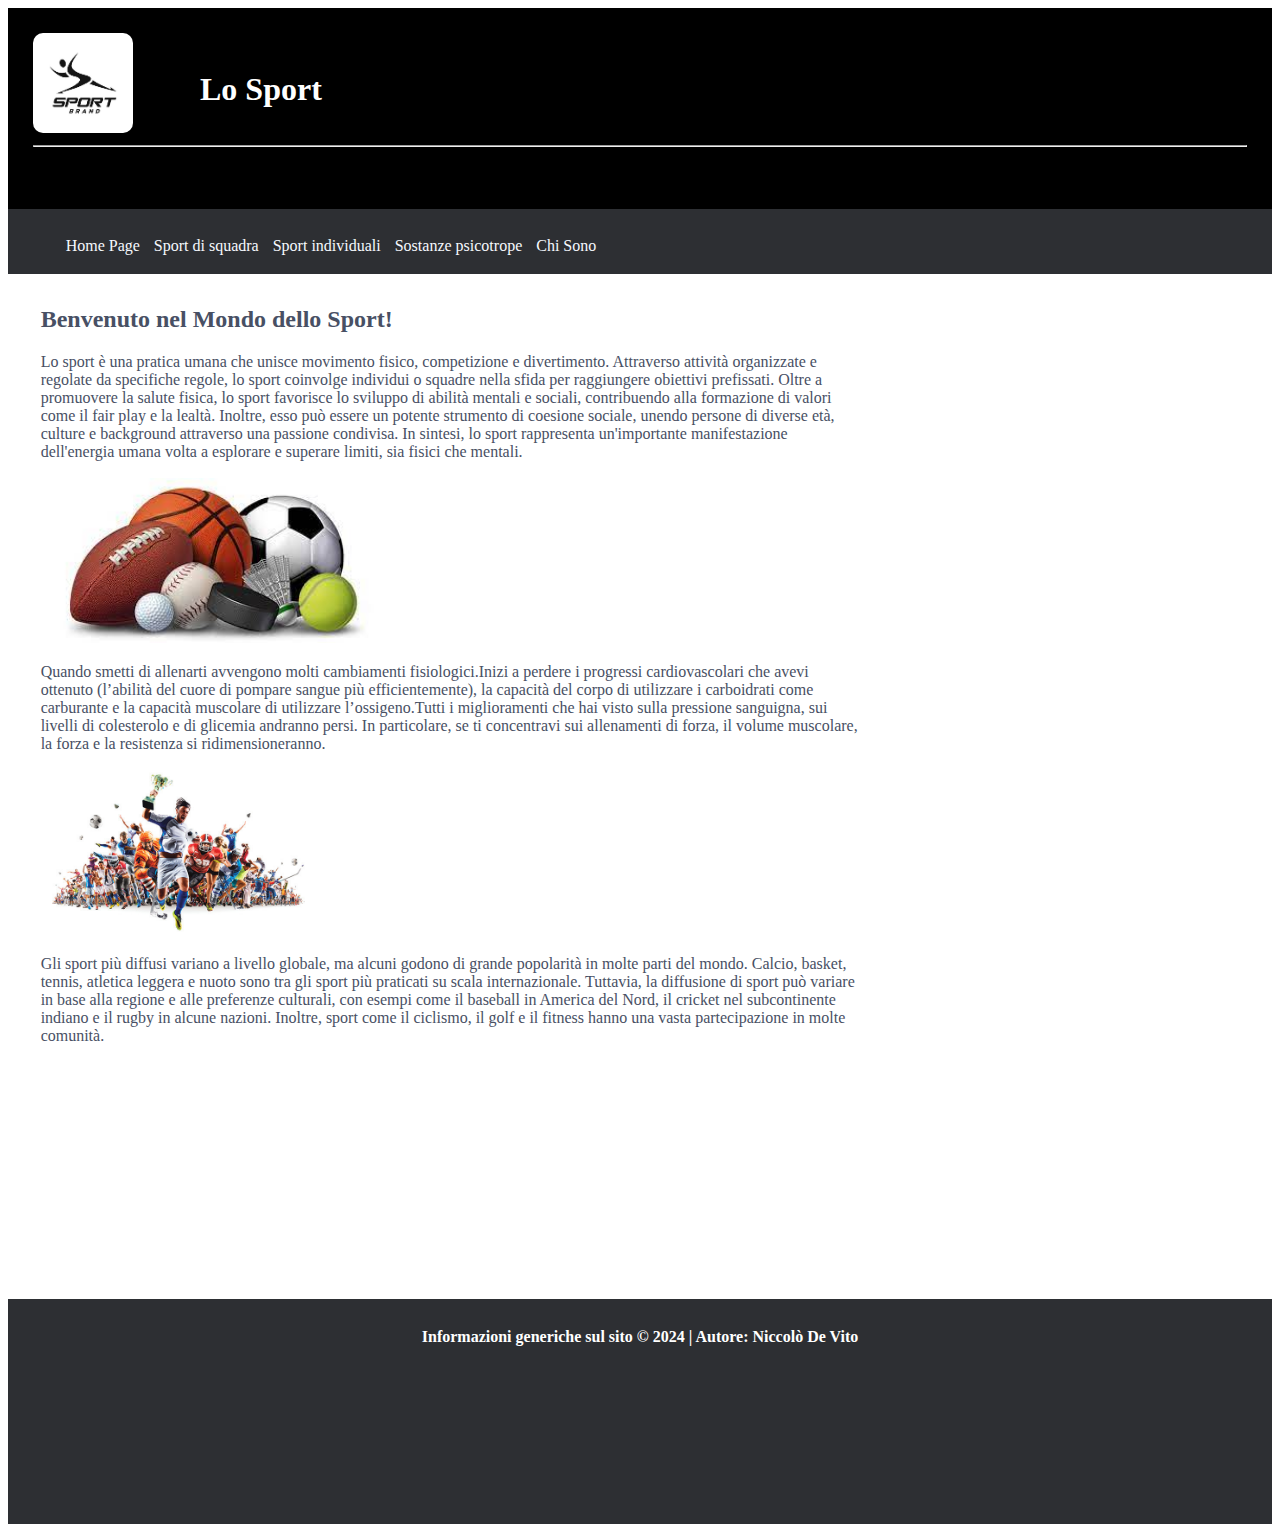
<file: index.html>
<!DOCTYPE html>
<html lang="it">
<head>
    <meta charset="UTF-8">
    <title>SPORT WEB</title>
    <link rel="stylesheet" href="stili/stili.css">
</head>
<body>
    <header>
        <a href="index.html"><img src="img/sport.jpg" alt="Logo del Tuo Sito"></a>
        <h1>Lo Sport</h1>
		<hr/>
    </header>
    <nav>
        <ul>
            <li><a href="index.html">Home Page</a></li>
            <li><a href="pagina1.html">Sport di squadra</a></li>
            <li><a href="pagina2.html">Sport individuali</a></li>
            <li><a href="pagina3.html">Sostanze psicotrope</a></li>
            <li><a href="chi_sono.html">Chi Sono</a></li>
        </ul>
    </nav>
    <section>
        <article>
            <h2>Benvenuto nel Mondo dello Sport!</h2>
            <!-- Contenuto della home page -->Lo sport è una pratica umana che unisce movimento fisico, competizione e divertimento. Attraverso attività organizzate e regolate da specifiche regole, lo sport coinvolge individui o squadre nella sfida per raggiungere obiettivi prefissati. Oltre a promuovere la salute fisica, lo sport favorisce lo sviluppo di abilità mentali e sociali, contribuendo alla formazione di valori come il fair play e la lealtà. Inoltre, esso può essere un potente strumento di coesione sociale, unendo persone di diverse età, culture e background attraverso una passione condivisa. In sintesi, lo sport rappresenta un'importante manifestazione dell'energia umana volta a esplorare e superare limiti, sia fisici che mentali.
			<br/>
			<img src="img/sport2.jpg"/>
			<br/>
			Quando smetti di allenarti avvengono molti cambiamenti fisiologici.Inizi a perdere i progressi cardiovascolari che avevi ottenuto (l’abilità del cuore di pompare sangue più efficientemente), la capacità del corpo di utilizzare i carboidrati come carburante e la capacità muscolare di utilizzare l’ossigeno.Tutti i miglioramenti che hai visto sulla pressione sanguigna, sui livelli di colesterolo e di glicemia andranno persi. In particolare, se ti concentravi sui allenamenti di forza, il volume muscolare, la forza e la resistenza si ridimensioneranno.
			<br/>
			<img src="img/sport3.jpg"/>
			<br/>
			Gli sport più diffusi variano a livello globale, ma alcuni godono di grande popolarità in molte parti del mondo. Calcio, basket, tennis, atletica leggera e nuoto sono tra gli sport più praticati su scala internazionale. Tuttavia, la diffusione di sport può variare in base alla regione e alle preferenze culturali, con esempi come il baseball in America del Nord, il cricket nel subcontinente indiano e il rugby in alcune nazioni. Inoltre, sport come il ciclismo, il golf e il fitness hanno una vasta partecipazione in molte comunità.
        </article>
    </section>
    <aside>
        <!-- Link a contenuti correlati -->
    </aside>
    <footer>
        <p>Informazioni generiche sul sito &copy; 2024 | Autore: Niccolò De Vito</p>
    </footer>
</body>
</html>
</file>
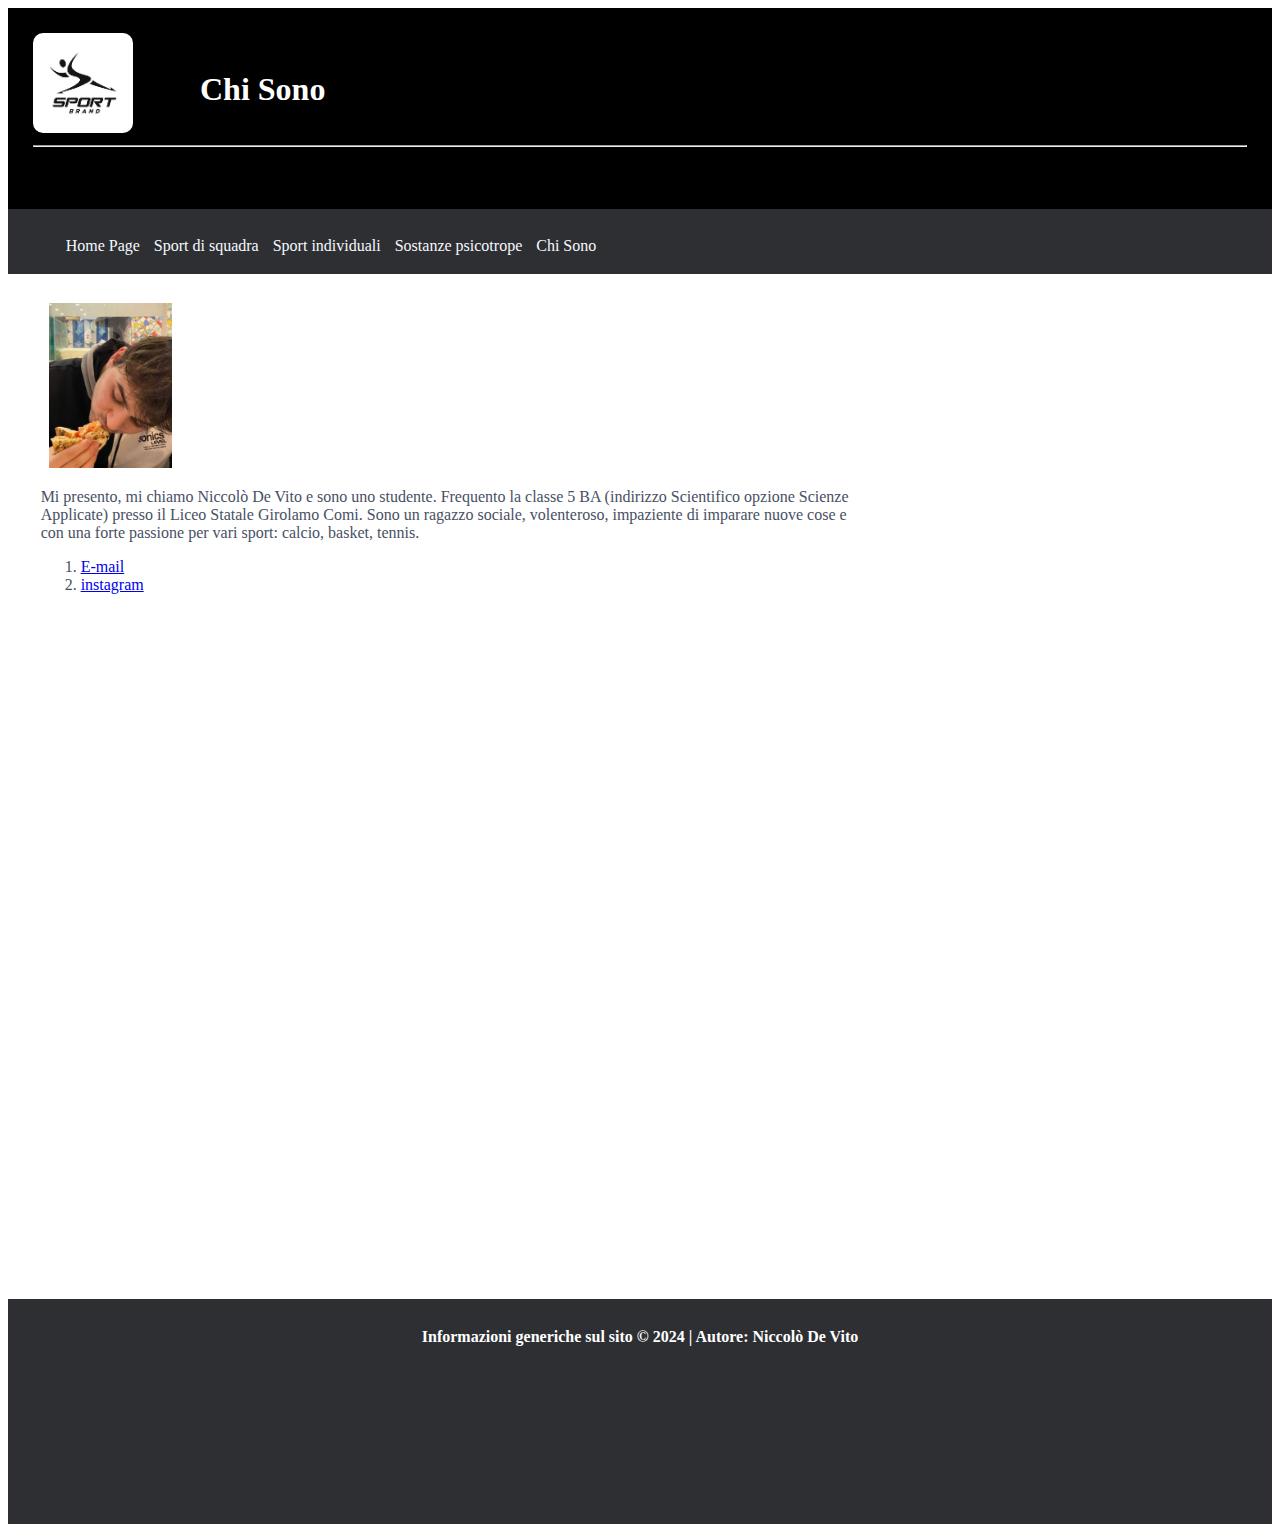
<file: chi_sono.html>
<!DOCTYPE html>
<html lang="it">
<head>
    <meta charset="UTF-8">
    <meta name="viewport" content="width=device-width, initial-scale=1.0">
    <link rel="stylesheet" href="stili/stili.css">
    <title>SPORT WEB</title>
</head>
<body> 
    <header>
        <a href="index.html"><img src="img/sport.jpg" alt="Logo"></a>
        <h1>Chi Sono</h1>
		<hr/>
    </header>

    <nav>
        <ul>
            <li><a href="index.html">Home Page</a></li>
            <li><a href="pagina1.html">Sport di squadra</a></li>
            <li><a href="pagina2.html">Sport individuali</a></li>
            <li><a href="pagina3.html">Sostanze psicotrope</a></li>
            <li><a href="chi_sono.html">Chi Sono</a></li>
        </ul>
    </nav>

    <section>
        <article>
            <!-- Contenuto della Pagina "Chi Sono" --> <img src="img/io.jpg"/>
			<br/>
			Mi presento, mi chiamo Niccolò De Vito e sono uno studente. Frequento la classe 5 BA (indirizzo Scientifico opzione Scienze Applicate) presso il Liceo Statale Girolamo Comi.
			Sono un ragazzo sociale, volenteroso, impaziente di imparare nuove cose e con una forte passione per vari sport: calcio, basket, tennis.
			<ol/>
			<li><a href="mailto:niccolodevito.71@gmail.com">E-mail</a></li>
			<li><a href="https://www.instagram.com/niccodevito">instagram</a></li>
			<ol/>
			
			
			
			
			
        </article>
    </section>

    <aside>
        <!-- Link a contenuti correlati -->
    </aside>

    <footer>
        <p>Informazioni generiche sul sito &copy; 2024 | Autore: Niccolò De Vito</p>
    </footer>
</body>
</html>
</file>
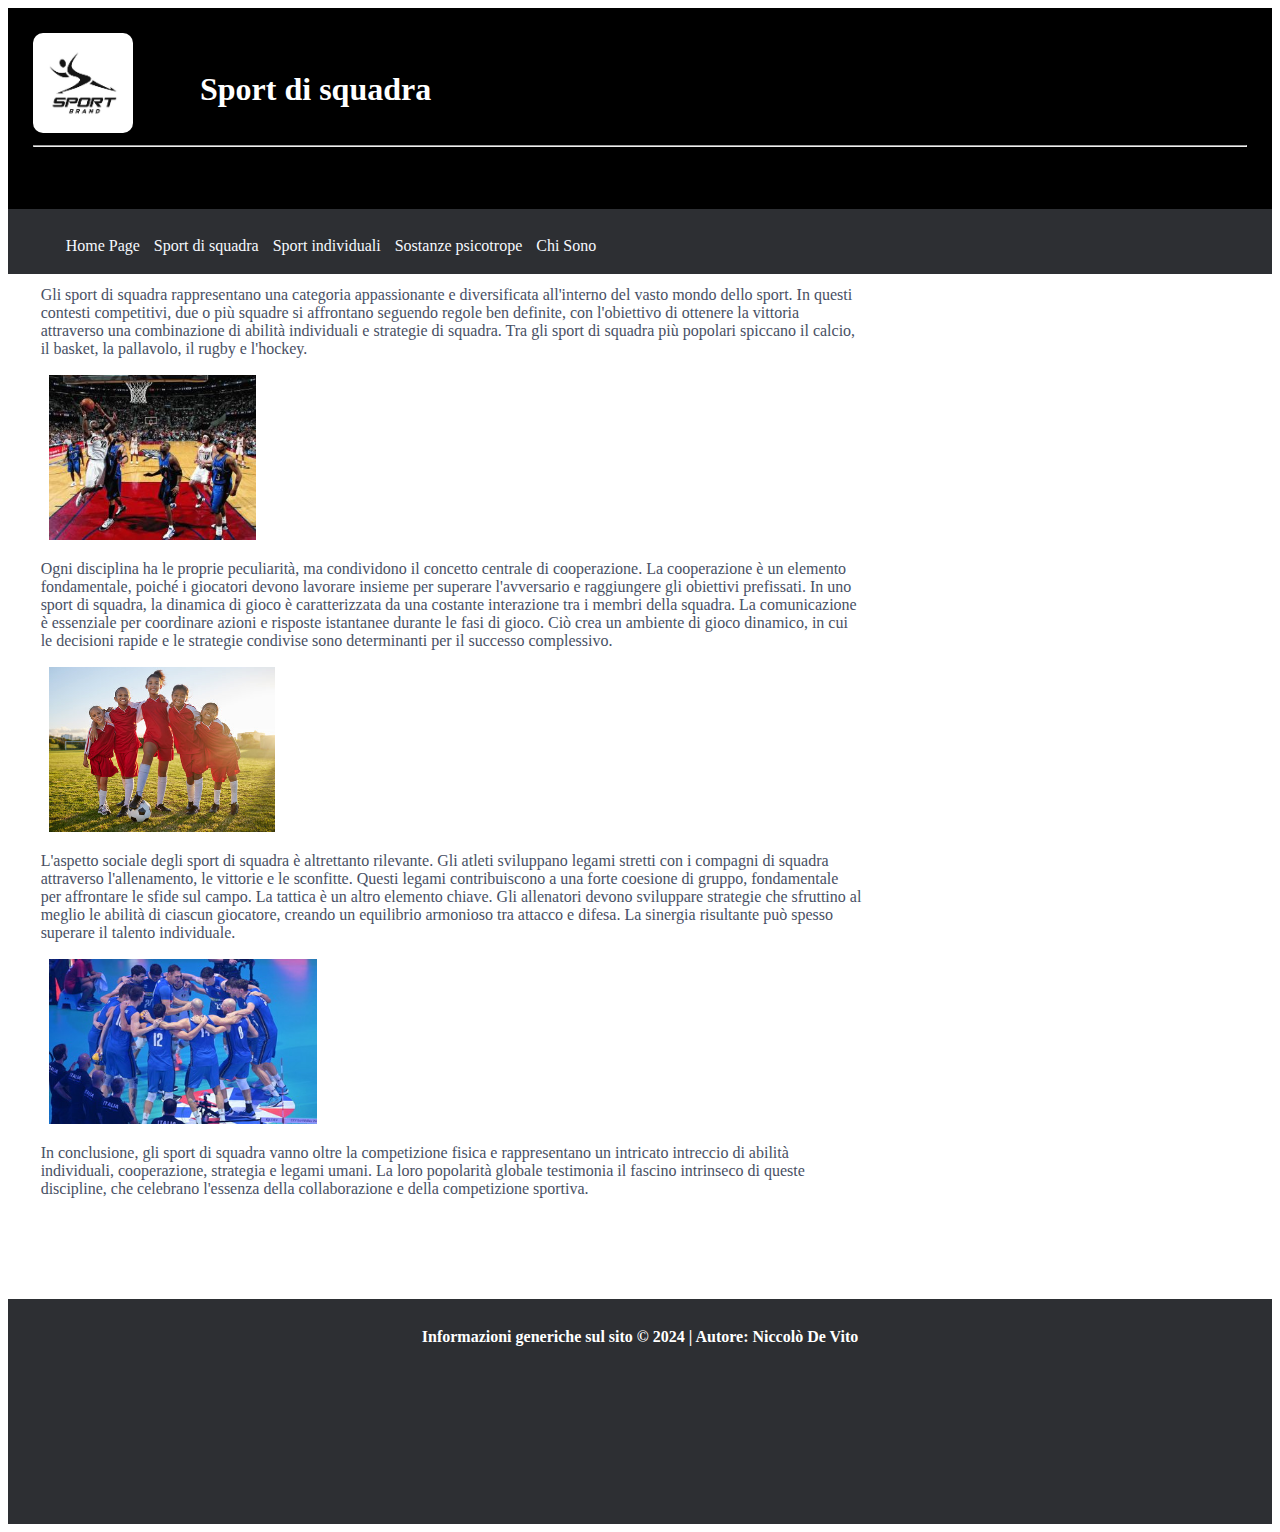
<file: pagina1.html>
<!DOCTYPE html>
<html lang="it">
<head>
    <meta charset="UTF-8">
    <meta name="viewport" content="width=device-width, initial-scale=1.0">
    <link rel="stylesheet" href="stili/stili.css">
    <title>SPORT WEB</title>
</head>
<body>
    <header>
        <a href="index.html"><img src="img/sport.jpg" alt="Logo"></a>
        <h1>Sport di squadra</h1>
		<hr/>
    </header>

    <nav>
        <ul>
            <li><a href="index.html">Home Page</a></li>
            <li><a href="pagina1.html">Sport di squadra</a></li>
            <li><a href="pagina2.html">Sport individuali</a></li>
            <li><a href="pagina3.html">Sostanze psicotrope</a></li>
            <li><a href="chi_sono.html">Chi Sono</a></li>
        </ul>
    </nav>

    <section>
        <article>
            <!-- Contenuto della Pagina Interna -->Gli sport di squadra rappresentano una categoria appassionante e diversificata all'interno del vasto mondo dello sport. In questi contesti competitivi, due o più squadre si affrontano seguendo regole ben definite, con l'obiettivo di ottenere la vittoria attraverso una combinazione di abilità individuali e strategie di squadra.
Tra gli sport di squadra più popolari spiccano il calcio, il basket, la pallavolo, il rugby e l'hockey.
<br/>
<img src="img/basket.jpg"/>
<br/>
Ogni disciplina ha le proprie peculiarità, ma condividono il concetto centrale di cooperazione. La cooperazione è un elemento fondamentale, poiché i giocatori devono lavorare insieme per superare l'avversario e raggiungere gli obiettivi prefissati.
In uno sport di squadra, la dinamica di gioco è caratterizzata da una costante interazione tra i membri della squadra. La comunicazione è essenziale per coordinare azioni e risposte istantanee durante le fasi di gioco. Ciò crea un ambiente di gioco dinamico, in cui le decisioni rapide e le strategie condivise sono determinanti per il successo complessivo.
<br/>
<img src="img/calcio.jpg"/>
<br/>
L'aspetto sociale degli sport di squadra è altrettanto rilevante. Gli atleti sviluppano legami stretti con i compagni di squadra attraverso l'allenamento, le vittorie e le sconfitte. Questi legami contribuiscono a una forte coesione di gruppo, fondamentale per affrontare le sfide sul campo.
La tattica è un altro elemento chiave. Gli allenatori devono sviluppare strategie che sfruttino al meglio le abilità di ciascun giocatore, creando un equilibrio armonioso tra attacco e difesa. La sinergia risultante può spesso superare il talento individuale.
<br/>
<img src="img/pallavolo.jpg"/>
<br/>
In conclusione, gli sport di squadra vanno oltre la competizione fisica e rappresentano un intricato intreccio di abilità individuali, cooperazione, strategia e legami umani. La loro popolarità globale testimonia il fascino intrinseco di queste discipline, che celebrano l'essenza della collaborazione e della competizione sportiva.
<br/>

        </article>
    </section>

    <aside>
        <!-- Link a contenuti correlati -->
    </aside>

    <footer>
        <p>Informazioni generiche sul sito &copy; 2024 | Autore: Niccolò De Vito</p>
    </footer>
</body>
</html>
</file>
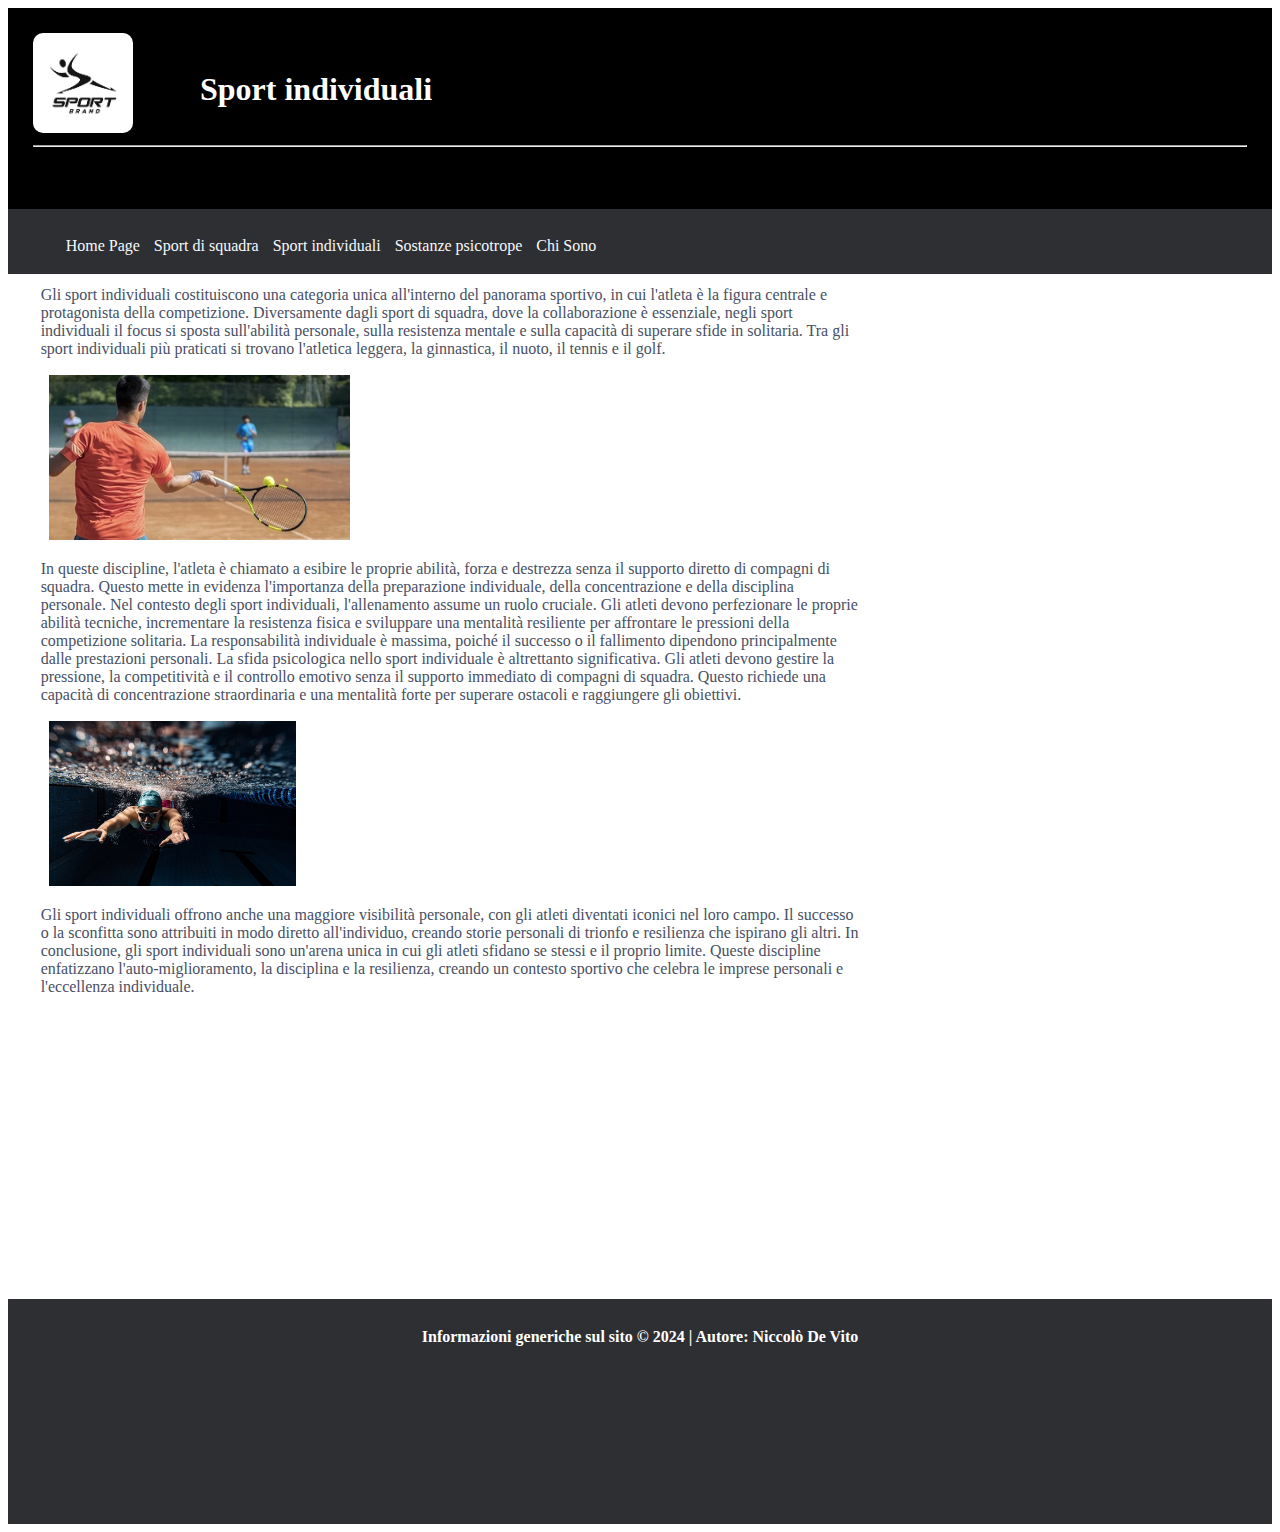
<file: pagina2.html>
<!DOCTYPE html>
<html lang="it">
<head>
    <meta charset="UTF-8">
    <meta name="viewport" content="width=device-width, initial-scale=1.0">
    <link rel="stylesheet" href="stili/stili.css">
    <title>SPORT WEB</title>
</head>
<body>
    <header>
        <a href="index.html"><img src="img/sport.jpg" alt="Logo"></a>
        <h1>Sport individuali</h1>
		<hr/>
    </header>

    <nav>
        <ul>
            <li><a href="index.html">Home Page</a></li>
            <li><a href="pagina1.html">Sport di squadra</a></li>
            <li><a href="pagina2.html">Sport individuali</a></li>
            <li><a href="pagina3.html">Sostanze psicotrope</a></li>
            <li><a href="chi_sono.html">Chi Sono</a></li>
        </ul>
    </nav>

    <section>
        <article>
            <!-- Contenuto della Pagina Interna -->Gli sport individuali costituiscono una categoria unica all'interno del panorama sportivo, in cui l'atleta è la figura centrale e protagonista della competizione. Diversamente dagli sport di squadra, dove la collaborazione è essenziale, negli sport individuali il focus si sposta sull'abilità personale, sulla resistenza mentale e sulla capacità di superare sfide in solitaria.
Tra gli sport individuali più praticati si trovano l'atletica leggera, la ginnastica, il nuoto, il tennis e il golf.
<br/>
<img src="img/tennis.jpg"/>
<br/>
In queste discipline, l'atleta è chiamato a esibire le proprie abilità, forza e destrezza senza il supporto diretto di compagni di squadra. Questo mette in evidenza l'importanza della preparazione individuale, della concentrazione e della disciplina personale.
Nel contesto degli sport individuali, l'allenamento assume un ruolo cruciale. Gli atleti devono perfezionare le proprie abilità tecniche, incrementare la resistenza fisica e sviluppare una mentalità resiliente per affrontare le pressioni della competizione solitaria. La responsabilità individuale è massima, poiché il successo o il fallimento dipendono principalmente dalle prestazioni personali.
La sfida psicologica nello sport individuale è altrettanto significativa. Gli atleti devono gestire la pressione, la competitività e il controllo emotivo senza il supporto immediato di compagni di squadra. Questo richiede una capacità di concentrazione straordinaria e una mentalità forte per superare ostacoli e raggiungere gli obiettivi.
<br/>
<img src="img/nuoto.jpg"/>
<br/>
Gli sport individuali offrono anche una maggiore visibilità personale, con gli atleti diventati iconici nel loro campo. Il successo o la sconfitta sono attribuiti in modo diretto all'individuo, creando storie personali di trionfo e resilienza che ispirano gli altri.
In conclusione, gli sport individuali sono un'arena unica in cui gli atleti sfidano se stessi e il proprio limite. Queste discipline enfatizzano l'auto-miglioramento, la disciplina e la resilienza, creando un contesto sportivo che celebra le imprese personali e l'eccellenza individuale.
        </article>
    </section>

    <aside>
        <!-- Link a contenuti correlati -->
    </aside>

    <footer>
        <p>Informazioni generiche sul sito &copy; 2024 | Autore: Niccolò De Vito</p>
    </footer>
</body>
</html>
</file>
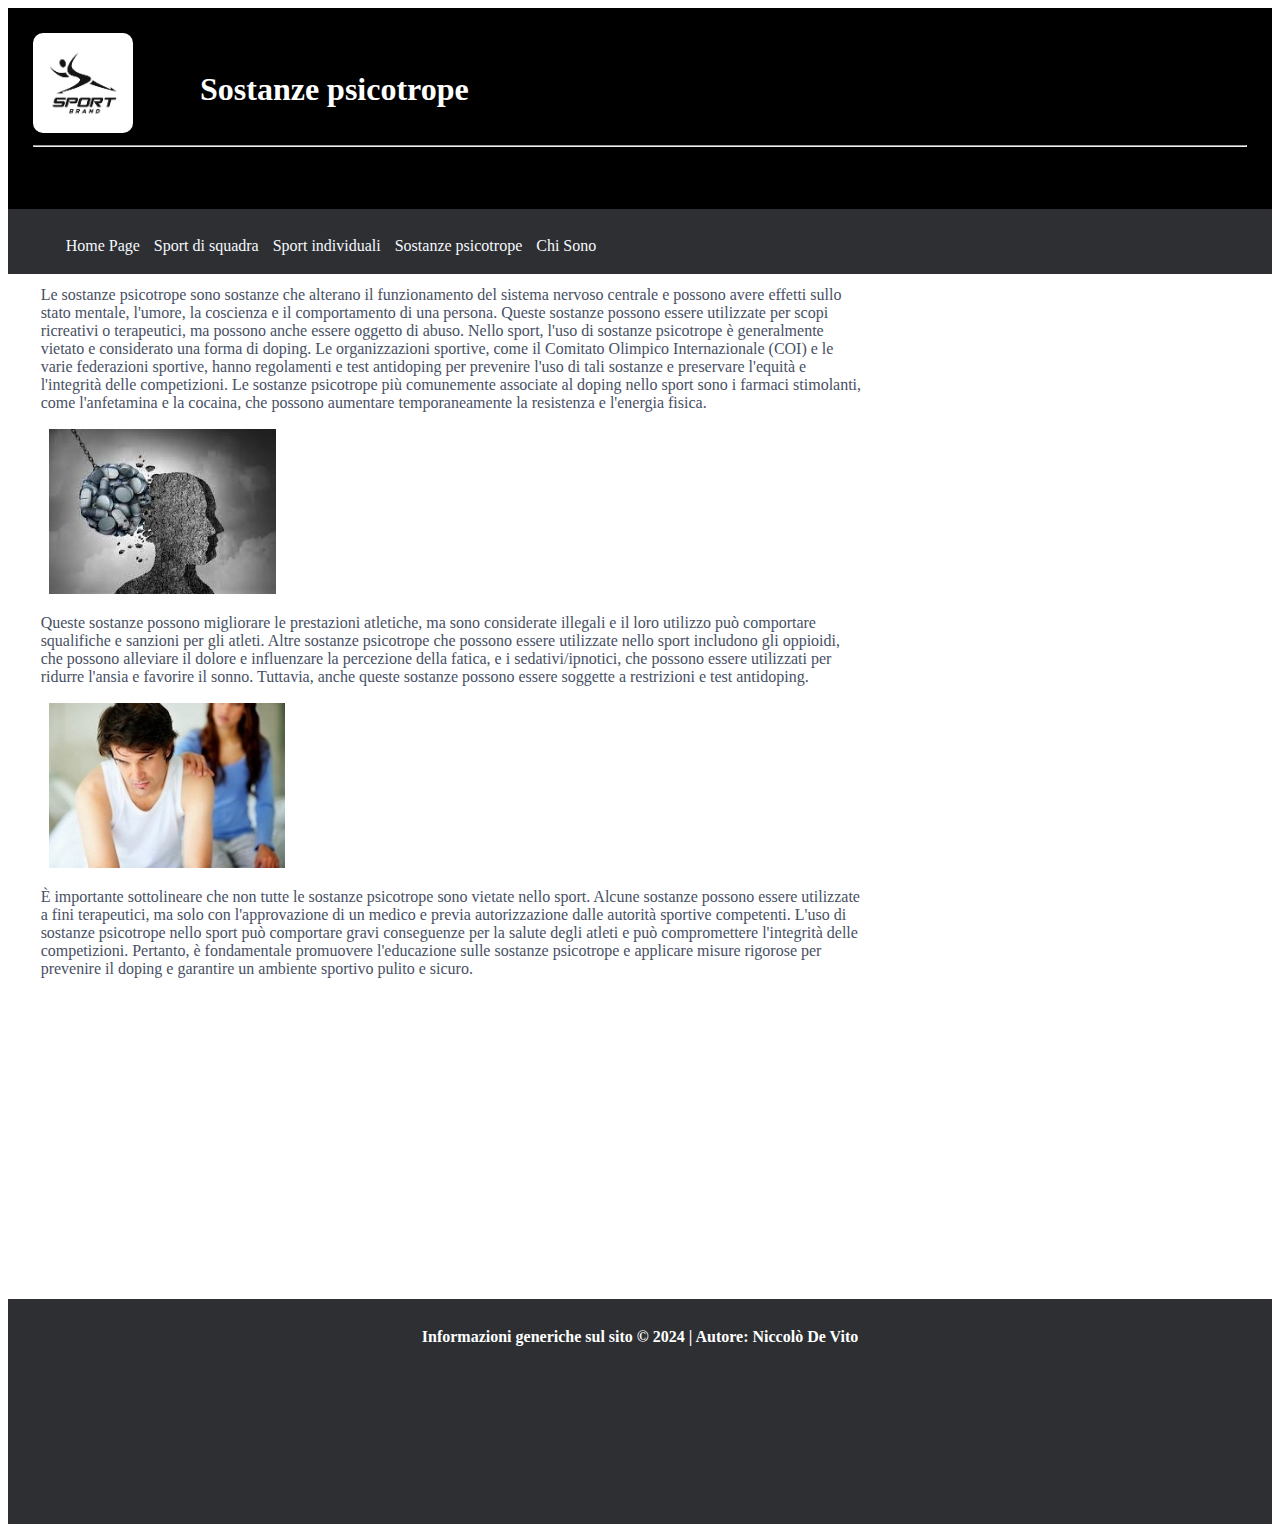
<file: pagina3.html>
<!DOCTYPE html>
<html lang="it">
<head>
    <meta charset="UTF-8">
    <meta name="viewport" content="width=device-width, initial-scale=1.0">
    <link rel="stylesheet" href="stili/stili.css">
    <title>SPORT WEB</title>
</head>
<body>
    <header>
        <a href="index.html"><img src="img/sport.jpg" alt="Logo"></a>
        <h1>Sostanze psicotrope</h1>
		<hr/>
    </header>

    <nav>
        <ul>
            <li><a href="index.html">Home Page</a></li>
            <li><a href="pagina1.html">Sport di squadra</a></li>
            <li><a href="pagina2.html">Sport individuali</a></li>
            <li><a href="pagina3.html">Sostanze psicotrope</a></li>
            <li><a href="chi_sono.html">Chi Sono</a></li>
        </ul>
    </nav>

    <section>
        <article>
            <!-- Contenuto della Pagina Interna -->Le sostanze psicotrope sono sostanze che alterano il funzionamento del sistema nervoso centrale e possono avere effetti sullo stato mentale, l'umore, la coscienza e il comportamento di una persona. Queste sostanze possono essere utilizzate per scopi ricreativi o terapeutici, ma possono anche essere oggetto di abuso.
Nello sport, l'uso di sostanze psicotrope è generalmente vietato e considerato una forma di doping. Le organizzazioni sportive, come il Comitato Olimpico Internazionale (COI) e le varie federazioni sportive, hanno regolamenti e test antidoping per prevenire l'uso di tali sostanze e preservare l'equità e l'integrità delle competizioni.
Le sostanze psicotrope più comunemente associate al doping nello sport sono i farmaci stimolanti, come l'anfetamina e la cocaina, che possono aumentare temporaneamente la resistenza e l'energia fisica.
<br/>
<img src="img/sostanze.jpg"/>
<br/>
Queste sostanze possono migliorare le prestazioni atletiche, ma sono considerate illegali e il loro utilizzo può comportare squalifiche e sanzioni per gli atleti.
Altre sostanze psicotrope che possono essere utilizzate nello sport includono gli oppioidi, che possono alleviare il dolore e influenzare la percezione della fatica, e i sedativi/ipnotici, che possono essere utilizzati per ridurre l'ansia e favorire il sonno. Tuttavia, anche queste sostanze possono essere soggette a restrizioni e test antidoping.
<br/>
<img src="img/salute.jpg"/>
<br/>
È importante sottolineare che non tutte le sostanze psicotrope sono vietate nello sport. Alcune sostanze possono essere utilizzate a fini terapeutici, ma solo con l'approvazione di un medico e previa autorizzazione dalle autorità sportive competenti.
L'uso di sostanze psicotrope nello sport può comportare gravi conseguenze per la salute degli atleti e può compromettere l'integrità delle competizioni. Pertanto, è fondamentale promuovere l'educazione sulle sostanze psicotrope e applicare misure rigorose per prevenire il doping e garantire un ambiente sportivo pulito e sicuro.
        </article>
    </section>

    <aside>
        <!-- Link a contenuti correlati -->
    </aside>

    <footer>
        <p>Informazioni generiche sul sito &copy; 2024 | Autore: Niccolò De Vito</p>
    </footer>
</body>
</html>
</file>
<file: stili/stili.css>
body{
	font-family:Verdana;	
	color:#485064;
}
header{	
	background-color:#000000;
	padding:2%;
	height:150px;
}
nav{
	background-color:#2D2F33;
	padding:1%;
	height:40px;
	color:#F6F9FE;
}
nav a{
	color:#F6F9FE;
	text-decoration:none;
	padding:5px;
}
nav a:hover{
	background-color:#969BF5;	
}
header img{
	border-radius:10px;	
	width:100px;
	height:100px;
}
header h1{
	float:left;
	position: absolute;
	top: 50px;
	left: 200px;
	color:white;
	
}
nav li{
	display:inline;
}
footer{
	background-color:#2D2F33;
	padding:1%;
	height:200px;
	color:white;
	font-weight:bold;
	text-align:center;
}
section{
	padding:1%;
	background-color:white;
	width:65%;
	margin-left:20px;
	height:1000px;	/*deve essere uguale all'altezza di aside*/
}
article{
	border-bottom-color:grey;
	border-bottom-width:1px;
}
article img{
	height:165px;
	padding:2% 1%;
	
}
article h3{
	font-family: Verdana;
	font-size: 20px;
	font-weight: bold;
	color:#1EA4AE;
	margin:20 30 20 30;	
}
</file>
